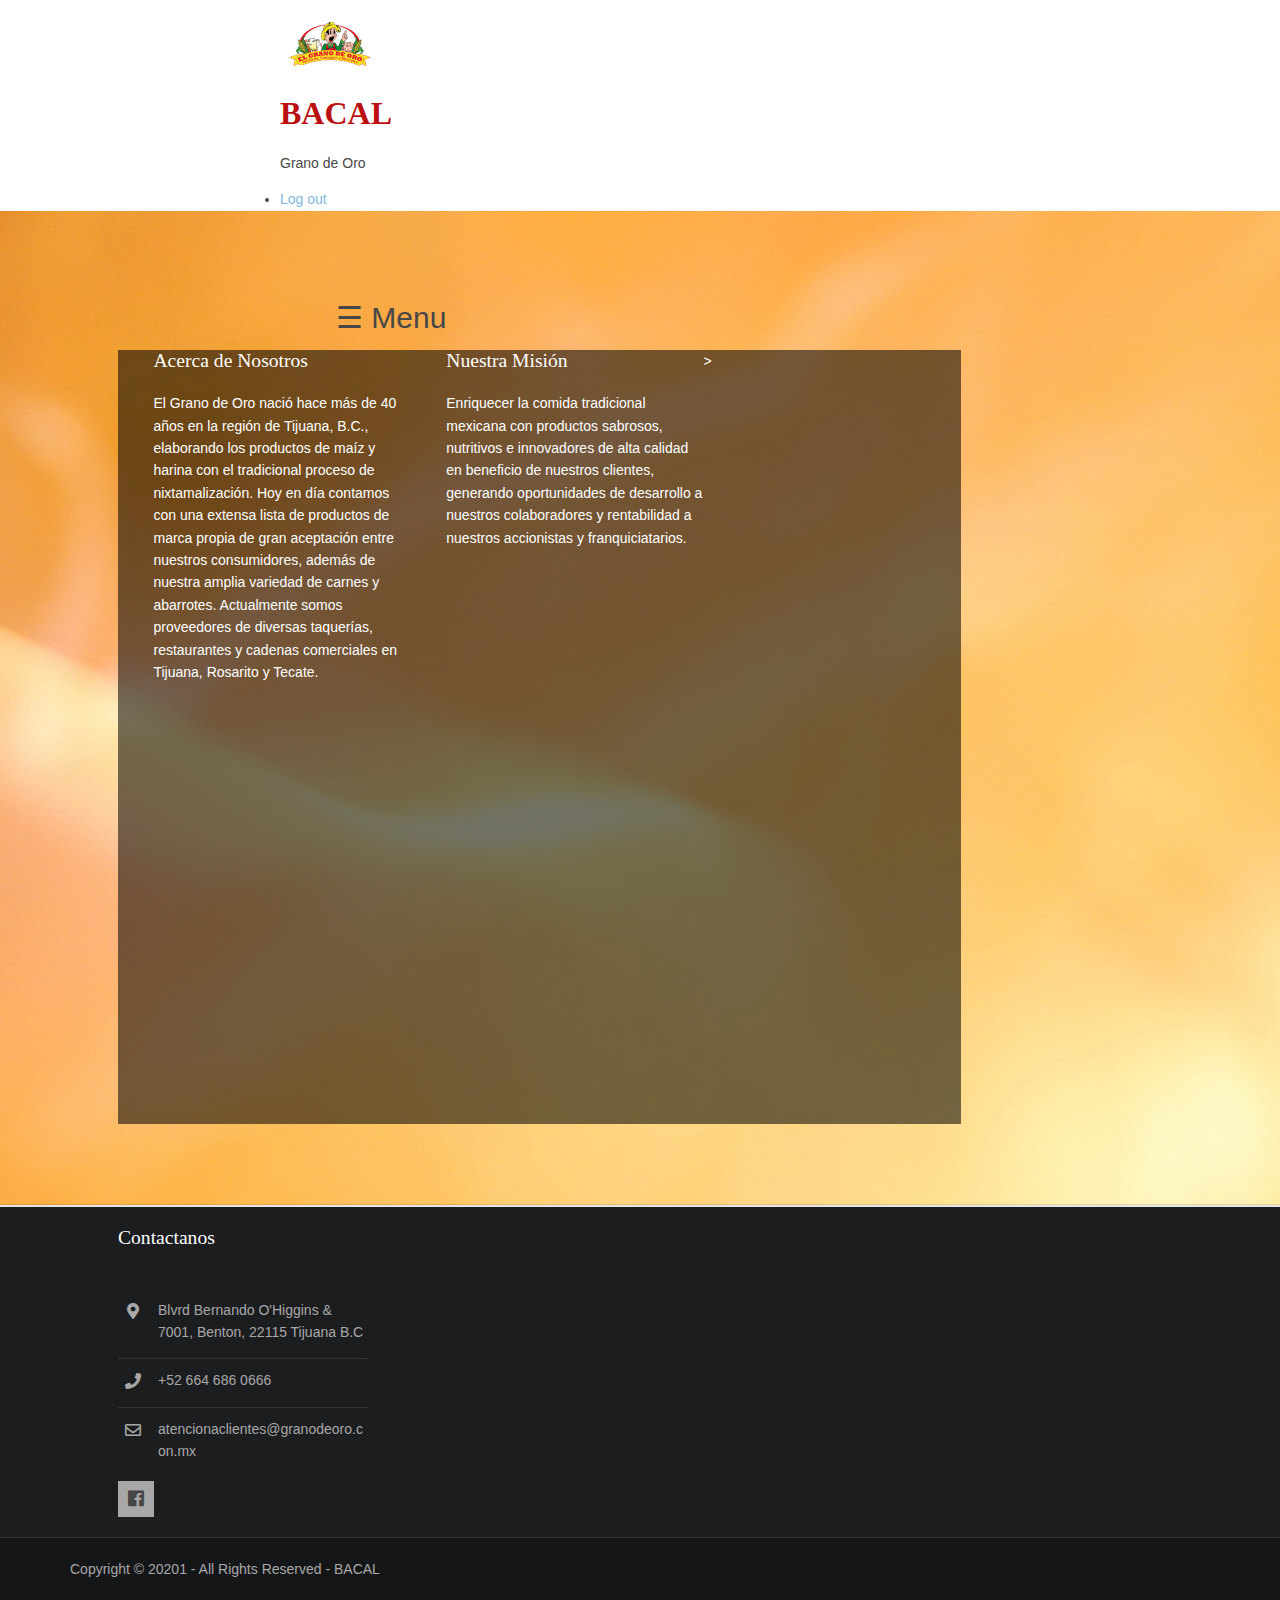
<file: pages/InfoEmpresa.html>
<!DOCTYPE html>
<html lang="EN">

<head>
    <title>Shicso</title>
    <meta charset="utf-8">
    <meta name="viewport" content="width=device-width, initial-scale=1.0, maximum-scale=1.0, user-scalable=no">
    <link href="../layout/styles/layout.css" rel="stylesheet" type="text/css" media="all">
    <script type="text/javascript" src="../layout/scripts/sidebar.js"></script>
</head>

<body id="top">
    <!-- ################################################################################################ -->
    <!-- ################################################################################################ -->
    <!-- ################################################################################################ -->
    <div class="wrapper row0">
        <header id="header" class="hoc clear">
            <img src="../imagenes/gdoIcon.png">
            <h1 class="logoname clear"><a href="../main.php">BACAL</a></h1>
            <p>Grano de Oro</p>
            <li><a href="../index.php">Log out</a></li>
            <!-- ################################################################################################ -->
        </header>
    </div>

    <div class="wrapper row3" style="background-image:url('../imagenes/fondo2.jpg');">


        <main class="hoc container clear">
            <!-- main body -->
            <div id="mySidenav" class="sidenav">
                <a href="javascript:void(0)" class="closebtn" onclick="closeNav()">&times;</a>

                <!-- ################################################################################################ -->
                <h6>Navegacion</h6>
                <nav class="sdb_holder">
                    <ul>
                        <li><a href="#">Informacion de la Empresa</a></li>

                        <br>
                        <li><a href="cosultas.php">Consulta</a></li>

                    </ul>
                </nav>
                <!-- ################################################################################################ -->
            </div>


            <div id="main">
                <span style="font-size:30px;cursor:pointer" onclick="openNav()">&#9776; Menu</span>
            </div>

            <!-- ################################################################################################ -->
            <!-- ################################################################################################ -->
            <div class="content three_quarter">
                <div class="wrapper bgded overlay">

                    <div class="one_third">
                        <h2>Acerca de Nosotros</h2>
                        El Grano de Oro nació hace más de 40 años en la región de Tijuana, B.C., elaborando los productos de maíz y harina con el tradicional proceso de nixtamalización. Hoy en día contamos con una extensa lista de productos de marca propia de gran aceptación
                        entre nuestros consumidores, además de nuestra amplia variedad de carnes y abarrotes. Actualmente somos proveedores de diversas taquerías, restaurantes y cadenas comerciales en Tijuana, Rosarito y Tecate.
                    </div>>
                    <div class="one_third">
                        <h2>Nuestra Misión</h2>
                        Enriquecer la comida tradicional mexicana con productos sabrosos, nutritivos e innovadores de alta calidad en beneficio de nuestros clientes, generando oportunidades de desarrollo a nuestros colaboradores y rentabilidad a nuestros accionistas y franquiciatarios.
                    </div>
                    <div id="pageintro" class="hoc clear">
                    </div>
                </div>
            </div>
            <!-- ################################################################################################ -->
    </div>
    <!-- ################################################################################################ -->


    <div class="wrapper row3">
    </div>
    <!-- ################################################################################################ -->
    <!-- ################################################################################################ -->
    <!-- ################################################################################################ -->
    <div class="wrapper row3">
    </div>
    <!-- ################################################################################################ -->
    <!-- ################################################################################################ -->
    <!-- ################################################################################################ -->
    <div class="wrapper row4">
        <footer id="footer" class="hoc clear">
            <div class="one_quarter">
                <h6 class="heading">Contactanos</h6>
                <ul class="nospace linklist contact">
                    <li><i class="fas fa-map-marker-alt"></i>
                        <address>
                            Blvrd Bernando O'Higgins &amp; 7001, Benton, 22115 Tijuana B.C
                        </address>
                    </li>
                    <li><i class="fas fa-phone"></i> +52 664 686 0666</li>
                    <li><i class="far fa-envelope"></i> atencionaclientes@granodeoro.con.mx</li>
                </ul>
                <ul class="faico clear">
                    <li><a class="faicon-facebook" href="#"><i class="fab fa-facebook"></i></a></li>
                </ul>
            </div>
            <!-- ################################################################################################ -->
        </footer>
    </div>
    <!-- ################################################################################################ -->
    <!-- ################################################################################################ -->
    <!-- ################################################################################################ -->
    <div class="wrapper row5">
        <div id="copyright" class="hoc clear">
            <!-- ################################################################################################ -->
            <p class="fl_left">Copyright &copy; 20201 - All Rights Reserved - <a href="#">BACAL</a></p>
            <!-- ################################################################################################ -->
        </div>
    </div>
    <!-- ################################################################################################ -->
    <a id="backtotop" href="#top"><i class="fas fa-chevron-up"></i></a>
    <!-- JAVASCRIPTS -->
    <script src="../layout/scripts/jquery.min.js"></script>
    <script src="../layout/scripts/jquery.backtotop.js"></script>
    <script src="../layout/scripts/jquery.mobilemenu.js"></script>

</body>

</html>
</file>
<file: layout/styles/layout.css>
@charset "utf-8";

/*
Template Name: Shicso
Author: <a href="https://www.os-templates.com/">OS Templates</a>
Author URI: https://www.os-templates.com/
Copyright: OS-Templates.com
Licence: Free to use under our free template licence terms
Licence URI: https://www.os-templates.com/template-terms
File: Layout CSS
*/

@import url("fontawesome-free/css/fontawesome-all.min.css");
@import url("framework.css");

/* Rows
--------------------------------------------------------------------------------------------------------------- */

.row0,
.row0 a {}

.row1 {
    border-top: 1px solid;
}

.row2,
.row2 a {}

.row3 {
    border-bottom: 1px solid;
}

.row4 {
    border-bottom: 1px solid;
}

.row5,
.row5 a {}


/* Header
--------------------------------------------------------------------------------------------------------------- */

#header {
    padding: 0 0;
    margin-left: 280px;
}

#header #logo {}

#header #logo * {
    margin: 0;
    padding: 0;
    line-height: 1;
}

#header #logo h1 {
    margin-top: 10;
}

#header #logo p {
    font-size: .8rem;
    text-transform: capitalize;
}

#header ul {}

#header ul li {}

#header ul li div {
    position: relative;
    min-height: 45px;
    padding: 0 0 0 60px;
    line-height: 1;
}

#header ul li div i {
    position: absolute;
    top: 0;
    left: 0;
    width: 45px;
    height: 45px;
    line-height: 43px;
    font-size: 16px;
    text-align: center;
    border: 1px solid;
    border-radius: 50%;
}

#header ul li div span {
    display: block;
    padding: 4px 0 0 0;
}

#header ul li div strong {
    display: block;
    margin: 0 0 8px 0;
}

#header div:last-child {
    margin-bottom: 0;
}


/* Used when elements stack in small viewports */


/* Page Intro
--------------------------------------------------------------------------------------------------------------- */

#pageintro {
    padding: 220px 0;
}

#pageintro article {}

#pageintro .heading {
    font-size: 5rem;
    font-weight: 700;
}

#pageintro footer {
    margin-top: 50px;
}


/* Content Area
--------------------------------------------------------------------------------------------------------------- */

.container {
    padding: 80px 0;
}


/* Content */

.container .content {}

.sectiontitle {
    display: block;
    max-width: 55%;
    margin: 0 auto 80px;
    text-align: center;
}

.sectiontitle * {
    margin: 0;
}


/* Latest */

.latest {}

.latest>li:last-child {
    margin-bottom: 0;
}


/* Used when elements stack in small viewports */

.latest article {}

.latest article time {
    display: block;
    margin: 0 0 20px 0;
    padding: 0;
    font-style: normal;
    font-size: .8rem;
    line-height: 1;
}

.latest article .excerpt .meta {
    margin: 0 0 30px 0;
    padding: 0;
    list-style: none;
    text-align: left;
}

.latest article .excerpt .meta li {
    display: inline-block;
    font-size: .8rem;
}

.latest article .excerpt .meta li::after {
    margin-left: 5px;
    content: "|";
}

.latest article .excerpt .meta li:last-child::after {
    margin: 0;
    content: "";
}


/* Comments */

#comments ul {
    margin: 0 0 40px 0;
    padding: 0;
    list-style: none;
}

#comments li {
    margin: 0 0 10px 0;
    padding: 15px;
}

#comments .avatar {
    float: right;
    margin: 0 0 10px 10px;
    padding: 3px;
    border: 1px solid;
}

#comments address {
    font-weight: bold;
}

#comments time {
    font-size: smaller;
}

#comments .comcont {
    display: block;
    margin: 0;
    padding: 0;
}

#comments .comcont p {
    margin: 10px 5px 10px 0;
    padding: 0;
}

#comments form {
    display: block;
    width: 100%;
}

#comments input,
#comments textarea {
    width: 100%;
    padding: 10px;
    border: 1px solid;
}

#comments textarea {
    overflow: auto;
}

#comments div {
    margin-bottom: 15px;
}

#comments input[type="submit"],
#comments input[type="reset"] {
    display: inline-block;
    width: auto;
    min-width: 150px;
    margin: 0;
    padding: 8px 5px;
    cursor: pointer;
}


/* Sidebar */

.container .sidebar {}

.sidebar .sdb_holder {
    margin-bottom: 50px;
}

.sidebar .sdb_holder:last-child {
    margin-bottom: 0;
}


/* Shout
--------------------------------------------------------------------------------------------------------------- */

#shout {
    text-align: center;
}

#shout * {
    margin: 0;
    padding: 0;
}

#shout article {
    display: block;
    max-width: 75%;
    margin: 0 auto;
}

#shout article .heading {
    margin-bottom: 20px;
}


/* Services
--------------------------------------------------------------------------------------------------------------- */

#services {
    text-align: center;
}

#services li {
    margin-bottom: 30px;
    padding: 25px 0 0 0;
}

#services li:nth-last-child(-n+3) {
    margin-bottom: 0;
}


/* Removes bottom margin from the last four items - margin is restored in the media queries when items stack */

#services li:nth-child(3n+1) {
    margin-left: 0;
    clear: left;
}


/* Removes the need to add class="first" */

#services li article {
    display: block;
    position: relative;
    padding: 40px 25px 30px;
}

#services li article * {
    margin: 0;
    padding: 0;
}

#services li article>a>i {
    display: block;
    position: absolute;
    top: -25px;
    left: 10px;
    width: 50px;
    height: 50px;
    line-height: 48px;
    border: 1px solid;
    border-radius: 50%;
    font-size: 1.8rem;
    z-index: 1;
}

#services li article .heading {
    margin-bottom: 15px;
    font-weight: 700;
}

#services li article footer {
    margin-top: 20px;
    font-size: 2.5rem;
}


/* Click to Action
--------------------------------------------------------------------------------------------------------------- */

#cta {}

#cta> :first-child {
    margin-top: 10px;
    font-weight: 700;
    text-transform: uppercase;
}

#cta> :last-child {
    margin-bottom: 0;
}


/* Used when elements stack in smaller viewports */

#cta footer {
    text-align: center;
}

#cta footer a {
    display: block;
}


/* Team
--------------------------------------------------------------------------------------------------------------- */

#team {}

#team li:last-child {
    margin-bottom: 0;
}


/* Used when elements stack in small viewports */

#team article {
    display: block;
    text-align: center;
    padding: 35px 25px;
}

#team article * {
    margin: 0;
    padding: 0;
}

#team article figure {}

#team article figure a {
    margin-bottom: 35px;
}

#team article figure .imgover::before,
#team article figure img {
    border-radius: 50%;
}

#team article figure figcaption {
    line-height: 1;
}

#team article em {
    display: block;
    margin-bottom: 25px;
    font-style: normal;
    font-size: .8rem;
}

#team article p {}

#team article footer {
    margin-top: 35px;
}

#team article footer .faico {
    display: block;
    text-align: center;
}

#team article footer .faico li {
    display: inline-block;
    margin: 0 12px 0 0;
}

#team article footer .faico a {
    display: block;
    width: auto;
    height: auto;
    line-height: 1;
    font-size: 1.2rem;
}


/* Testimonials
--------------------------------------------------------------------------------------------------------------- */

#testimonials {}

#testimonials li:last-child {
    margin-bottom: 0;
}


/* Used when elements stack in smaller viewports */

#testimonials blockquote {
    display: block;
    position: relative;
    width: 100%;
    margin: 0 0 30px 0;
    padding: 20px;
    line-height: 1.4;
    z-index: 1;
}

#testimonials blockquote::before {
    display: block;
    position: absolute;
    top: 10px;
    left: 10px;
    font-family: "Font Awesome\ 5 Free";
    font-weight: 900;
    font-size: 32px;
    line-height: 32px;
    content: "\f10d";
    z-index: -1;
}

#testimonials blockquote::after {
    display: block;
    position: absolute;
    bottom: -15px;
    left: 30px;
    width: 0;
    height: 0;
    content: "";
    border: 15px solid transparent;
    border-bottom: none;
}

#testimonials figure {}

#testimonials figure * {
    margin: 0;
    line-height: 1;
}

#testimonials figure img {
    float: left;
    margin: 0 15px;
}

#testimonials figcaption {
    float: left;
    margin-top: 10px;
}

#testimonials figcaption .heading {
    font-size: 1.2rem;
    font-weight: 700;
}

#testimonials figcaption em {
    font-size: .8rem;
}

#testimonials footer {
    text-align: center;
}


/* Footer
--------------------------------------------------------------------------------------------------------------- */

#footer {
    padding: 20px 0;
}

#footer .heading {
    margin-bottom: 50px;
}

#footer .logoname {
    margin: -12px 0 35px;
}

#footer .logoname * {
    margin: 0;
    padding: 0;
    line-height: 1;
}

#footer .linklist li {
    display: block;
    margin-bottom: 15px;
    padding: 0 0 15px 0;
    border-bottom: 1px solid;
}

#footer .linklist li:last-child {
    margin: 0;
    padding: 0;
    border: none;
}

#footer .linklist li::before,
#footer .linklist li::after {
    display: table;
    content: "";
}

#footer .linklist li,
#footer .linklist li::after {
    clear: both;
}

#footer .contact {}

#footer .contact.linklist li {
    margin-bottom: 10px;
}

#footer .contact.linklist li,
#footer .contact.linklist li:last-child {
    position: relative;
    padding-left: 40px;
}

#footer .contact li * {
    margin: 0;
    padding: 0;
    line-height: 1.6;
}

#footer .contact li i {
    display: block;
    position: absolute;
    top: 0;
    left: 0;
    width: 30px;
    font-size: 16px;
    text-align: center;
}


/* Copyright
--------------------------------------------------------------------------------------------------------------- */

#copyright {
    padding: 20px 0;
}

#copyright * {
    margin: 0;
    padding: 0;
}


/* Transition Fade
This gives a smooth transition to "ALL" elements used in the layout - other than the navigation form used in mobile devices
If you don't want it to fade all elements, you have to list the ones you want to be faded individually
Delete it completely to stop fading
--------------------------------------------------------------------------------------------------------------- */

*,
*::before,
*::after {
    transition: all .3s ease-in-out;
}

#mainav form * {
    transition: none !important;
}


/* ------------------------------------------------------------------------------------------------------------ */


/* ------------------------------------------------------------------------------------------------------------ */


/* ------------------------------------------------------------------------------------------------------------ */


/* ------------------------------------------------------------------------------------------------------------ */


/* ------------------------------------------------------------------------------------------------------------ */


/* Navigation
--------------------------------------------------------------------------------------------------------------- */

nav ul,
nav ol {
    margin: 0;
    padding: 0;
    list-style: none;
}

#mainav,
#breadcrumb,
.sidebar nav {
    line-height: normal;
}

#mainav .drop::after,
#mainav li li .drop::after,
#breadcrumb li a::after,
.sidebar nav a::after {
    position: absolute;
    font-family: "Font Awesome\ 5 Free";
    font-weight: 900;
    font-size: 10px;
    line-height: 10px;
}


/* Top Navigation */

#mainav {
    position: relative;
    margin-top: -1px;
    z-index: 999;
}

#mainav ul {
    text-transform: uppercase;
}

#mainav ul ul {
    position: absolute;
    width: 180px;
    text-transform: none;
}

#mainav ul ul ul {
    left: 180px;
    top: 0;
}

#mainav li {
    display: inline-block;
    position: relative;
    margin: 0 20px 0 0;
    padding: 0;
}

#mainav li:last-child {
    margin-right: 0;
}

#mainav li li {
    width: 100%;
    margin: 0;
}

#mainav li a {
    display: block;
    padding: 30px 0;
    border: solid;
    border-width: 1px 0 0 0;
}

#mainav li li a {
    border-width: 0 0 1px 0;
}

#mainav .drop {
    padding-left: 15px;
}

#mainav li li a,
#mainav li li .drop {
    display: block;
    margin: 0;
    padding: 10px 15px;
}

#mainav .drop::after,
#mainav li li .drop::after {
    content: "\f0d7";
}

#mainav .drop::after {
    top: 35px;
    left: 5px;
}

#mainav li li .drop::after {
    top: 15px;
    left: 5px;
}

#mainav ul ul {
    visibility: hidden;
    opacity: 0;
}

#mainav ul li:hover>ul {
    visibility: visible;
    opacity: 1;
}

#mainav form {
    display: none;
    width: 100%;
    margin: 0;
    padding: 0;
}

#mainav form select,
#mainav form select option {
    display: block;
    cursor: pointer;
    outline: none;
}

#mainav form select {
    width: 100%;
    padding: 5px;
    border: 1px solid;
}

#mainav form select option {
    margin: 5px;
    padding: 0;
    border: none;
}


/* Breadcrumb */

#breadcrumb {
    padding: 150px 0 30px;
}

#breadcrumb ul {
    margin: 0;
    padding: 0;
    list-style: none;
    text-transform: uppercase;
}

#breadcrumb li {
    display: inline-block;
    margin: 0 6px 0 0;
    padding: 0;
}

#breadcrumb li a {
    display: block;
    position: relative;
    margin: 0;
    padding: 0 12px 0 0;
    font-size: 12px;
}

#breadcrumb li a::after {
    top: 4px;
    right: 0;
    content: "\f0da";
}

#breadcrumb li:last-child a {
    margin: 0;
    padding: 0;
}

#breadcrumb li:last-child a::after {
    display: none;
}

#breadcrumb .heading {
    margin: 0;
    font-size: 2rem;
}


/* Sidebar Navigation */

.sidebar nav {
    display: block;
    width: 100%;
}

.sidebar nav li {
    margin: 0 0 3px 0;
    padding: 0;
}

.sidebar nav a {
    display: block;
    position: relative;
    margin: 0;
    padding: 5px 10px 5px 15px;
    text-decoration: none;
    border: solid;
    border-width: 0 0 1px 0;
}

.sidebar nav a::after {
    top: 10px;
    left: 5px;
    content: "\f0da";
}

.sidebar nav ul ul a {
    padding-left: 35px;
}

.sidebar nav ul ul a::after {
    left: 25px;
}

.sidebar nav ul ul ul a {
    padding-left: 55px;
}

.sidebar nav ul ul ul a::after {
    left: 45px;
}


/* Pagination */

.pagination {
    display: block;
    width: 100%;
    text-align: center;
    clear: both;
}

.pagination li {
    display: inline-block;
    margin: 0 2px 0 0;
}

.pagination li:last-child {
    margin-right: 0;
}

.pagination a,
.pagination strong {
    display: block;
    padding: 8px 11px;
    border: 1px solid;
    background-clip: padding-box;
    font-weight: normal;
}


/* Back to Top */

#backtotop {
    z-index: 999;
    display: inline-block;
    position: fixed;
    visibility: hidden;
    bottom: 20px;
    right: 20px;
    width: 36px;
    height: 36px;
    line-height: 36px;
    font-size: 16px;
    text-align: center;
    opacity: .2;
}

#backtotop i {
    display: block;
    width: 100%;
    height: 100%;
    line-height: inherit;
}

#backtotop.visible {
    visibility: visible;
    opacity: .5;
}

#backtotop:hover {
    opacity: 1;
}


/* Tables
--------------------------------------------------------------------------------------------------------------- */

table,
th,
td {
    border: 1px solid;
    border-collapse: collapse;
    vertical-align: top;
}

table,
th {
    table-layout: auto;
}

table {
    width: 100%;
    margin-bottom: 15px;
}

th,
td {
    padding: 5px 8px;
}

td {
    border-width: 0 1px;
}


/* Gallery
--------------------------------------------------------------------------------------------------------------- */

#gallery {
    display: block;
    width: 100%;
    margin-bottom: 50px;
}

#gallery figure figcaption {
    display: block;
    width: 100%;
    clear: both;
}

#gallery li {
    margin-bottom: 30px;
}


/* Font Awesome Social Icons
--------------------------------------------------------------------------------------------------------------- */

.faico {
    margin: 0;
    padding: 0;
    list-style: none;
}

.faico li {
    display: inline-block;
    margin: 8px 5px 0 0;
    padding: 0;
    line-height: normal;
}

.faico li:last-child {
    margin-right: 0;
}

.faico a {
    display: inline-block;
    width: 36px;
    height: 36px;
    line-height: 36px;
    font-size: 18px;
    text-align: center;
}

.faico a {
    color: #474747;
    background-color: #A8A8A8;
}

.faico a:hover {
    color: #FFFFFF;
}

.faicon-dribble:hover {
    background-color: #EA4C89;
}

.faicon-facebook:hover {
    background-color: #3B5998;
}

.faicon-google-plus:hover {
    background-color: #DB4A39;
}

.faicon-linkedin:hover {
    background-color: #0E76A8;
}

.faicon-twitter:hover {
    background-color: #00ACEE;
}

.faicon-vk:hover {
    background-color: #4E658E;
}


/* ------------------------------------------------------------------------------------------------------------ */


/* ------------------------------------------------------------------------------------------------------------ */


/* ------------------------------------------------------------------------------------------------------------ */


/* ------------------------------------------------------------------------------------------------------------ */


/* ------------------------------------------------------------------------------------------------------------ */


/* Colours
--------------------------------------------------------------------------------------------------------------- */

body {
    color: #A8A8A8;
    background-color: #151618;
}

a {
    color: #82B7DF;
}

a:active,
a:focus {
    background: transparent;
}


/* IE10 + 11 Bugfix - prevents grey background */

hr,
.borderedbox {
    border-color: #D7D7D7;
}

label span {
    color: #FF0000;
    background-color: inherit;
}

input:focus,
textarea:focus,
*:required:focus {
    border-color: #82B7DF;
}

.overlay {
    color: #FFFFFF;
    background-color: inherit;
}

.overlay::after {
    color: inherit;
    background-color: rgba(0, 0, 0, .55);
}

.overlay.dark::after {
    color: inherit;
    background-color: rgba(37, 100, 146, .85)/* #256492 */
    ;
}

.overlay.light::after {
    background-color: rgba(130, 183, 223, .65)/* #82B7DF */
    ;
}

.btn,
.btn.inverse:hover {
    color: #FFFFFF;
    background-color: #82B7DF;
    border-color: #82B7DF;
}

.btn:hover,
.btn.inverse {
    color: inherit;
    background-color: transparent;
    border-color: inherit;
}

.imgover:hover::before {
    background: rgba(37, 100, 146, .35)/* #256492 */
    ;
}

.imgover,
.imgover:hover::after {
    color: #FFFFFF;
}

.heading.underline::after {
    background-color: #256492;
}

.logoname {
    color: inherit;
}

.logoname a {
    color: #ba1010;
}


/* Rows */

.row0 {
    color: #474747;
    background-color: #FFFFFF;
}

.row1 {
    color: #474747;
    background-color: #FFFFFF;
    border-color: rgba(0, 0, 0, .1);
}

.row2 {
    color: #474747;
    background-color: #F4F4F4;
}

.row3 {
    color: #474747;
    background-color: #FFFFFF;
    border-color: rgba(0, 0, 0, .1);
}

.row4 {
    color: #A8A8A8;
    background-color: #1C1D1F;
    border-color: rgba(255, 255, 255, .1);
}

.row5,
.row5 a {
    color: #A8A8A8;
    background-color: #151618;
}


/* Header */

#header ul li div i {
    border-color: rgba(0, 0, 0, .1);
}


/* Page Intro */

#pageintro {
    color: #FFFFFF;
}


/* Services */

#services li article {
    color: #FFFFFF;
    background-color: #82B7DF;
}

#services li:nth-child(even) article {
    background-color: #256492;
}

#services li article a {
    color: inherit;
}

#services li article>a>i {
    color: #474747;
    background: #FFFFFF;
    border-color: rgba(0, 0, 0, .1);
    box-shadow: 2px 3px 0px 0px rgba(0, 0, 0, .3);
}

#services li article:hover>a>i {
    color: #82B7DF;
}

#services li:nth-child(odd) article:hover footer i {
    color: #256492;
}

#services li:nth-child(even) article:hover footer i {
    color: #82B7DF;
}


/* Click to Action */

#cta .btn {
    color: #256492;
    background-color: #FFFFFF;
    border-color: #256492;
}

#cta .btn:hover {
    color: inherit;
    background-color: transparent;
    border-color: inherit;
}


/* Team */

#team article {
    box-shadow: 0px 0px 15px rgba(0, 0, 0, .1);
}

#team article:hover {
    color: inherit;
    background-color: #F4F4F4;
}

#team article footer .faico a {
    color: inherit;
    background: transparent;
}

#team article footer .faico .faicon-dribble:hover {
    color: #EA4C89;
}

#team article footer .faico .faicon-facebook:hover {
    color: #3B5998;
}

#team article footer .faico .faicon-google-plus:hover {
    color: #DB4A39;
}

#team article footer .faico .faicon-linkedin:hover {
    color: #0E76A8;
}

#team article footer .faico .faicon-twitter:hover {
    color: #00ACEE;
}

#team article footer .faico .faicon-vk:hover {
    color: #4E658E;
}


/* Testimonials */

#testimonials blockquote {
    color: inherit;
    background-color: #F4F4F4;
}

#testimonials blockquote::before {
    color: #FFFFFF;
}

#testimonials blockquote::after {
    border-top-color: #F4F4F4;
}


/* Footer */

#footer .heading,
#footer .logoname a {
    color: #FFFFFF;
}

#footer hr,
#footer .borderedbox,
#footer .linklist li {
    border-color: rgba(255, 255, 255, .1);
}


/* Navigation */

#mainav {}

#mainav li a {
    color: gray;
    border-color: transparent;
}

#mainav .active a,
#mainav a:hover,
#mainav li:hover>a {
    color: #82B7DF;
    background-color: #FFFFFF;
    border-color: #82B7DF;
}

#mainav li li a,
#mainav .active li a {
    color: #474747;
    background-color: rgba(255, 255, 255, .8);
    border-color: #FFFFFF;
}

#mainav li li:hover>a,
#mainav .active .active>a {
    color: #82B7DF;
    background-color: #FFFFFF;
    border-color: #82B7DF;
}

#mainav form select {
    color: #474747;
    background-color: #FFFFFF;
    border-color: #82B7DF;
}

#breadcrumb a {
    color: inherit;
    background-color: inherit;
}

#breadcrumb li:last-child a {
    color: #82B7DF;
}

.container .sidebar nav a {
    color: inherit;
    border-color: #D7D7D7;
}

.container .sidebar nav a:hover {
    color: #82B7DF;
}

.pagination a,
.pagination strong {
    border-color: #D7D7D7;
}

.pagination .current * {
    color: #FFFFFF;
    background-color: #82B7DF;
}

#backtotop {
    color: #FFFFFF;
    background-color: #82B7DF;
}


/* Tables + Comments */

table,
th,
td,
#comments .avatar,
#comments input,
#comments textarea {
    border-color: #D7D7D7;
}

#comments input:focus,
#comments textarea:focus,
#comments *:required:focus {
    border-color: #82B7DF;
}

th {
    color: #FFFFFF;
    background-color: #373737;
}

tr,
#comments li,
#comments input[type="submit"],
#comments input[type="reset"] {
    color: inherit;
    background-color: #FBFBFB;
}

tr:nth-child(even),
#comments li:nth-child(even) {
    color: inherit;
    background-color: #F7F7F7;
}

table a,
#comments a {
    background-color: inherit;
}


/* ------------------------------------------------------------------------------------------------------------ */


/* ------------------------------------------------------------------------------------------------------------ */


/* ------------------------------------------------------------------------------------------------------------ */


/* ------------------------------------------------------------------------------------------------------------ */


/* ------------------------------------------------------------------------------------------------------------ */


/* Media Queries
--------------------------------------------------------------------------------------------------------------- */

@-ms-viewport {
    width: device-width;
}


/* Max Wrapper Width - Laptop, Desktop etc.
--------------------------------------------------------------------------------------------------------------- */

@media screen and (min-width:1140px) {
    .hoc {
        max-width: 1140px;
    }
}

@media screen and (min-width:978px) and (max-width:1140px) {
    .hoc {
        max-width: 95%;
    }
}


/* Mobile Devices
--------------------------------------------------------------------------------------------------------------- */

@media screen and (max-width:978px) {
    .hoc {
        max-width: 90%;
    }
    #header {}
    #mainav {
        position: inherit;
        margin-top: 0;
        padding: 30px 0;
    }
    #mainav ul {
        display: none;
    }
    #mainav form {
        display: block;
    }
    #breadcrumb {}
    .container {}
    #comments input[type="reset"] {
        margin-top: 10px;
    }
    .pagination li {
        display: inline-block;
        margin: 0 5px 5px 0;
    }
    #footer {}
    #copyright {}
    #copyright p:first-of-type {
        margin-bottom: 10px;
    }
}

@media screen and (max-width:790px) {
    .imgl,
    .imgr {
        display: inline-block;
        float: none;
        margin: 0 0 10px 0;
    }
    .fl_left,
    .fl_right {
        display: block;
        float: none;
    }
    .group .group>*:last-child,
    .clear .clear>*:last-child,
    .clear .group>*:last-child,
    .group .clear>*:last-child {
        margin-bottom: 0;
    }
    /* Experimental - Needs more testing in different situations, stops double margin when stacking */
    .one_half,
    .one_third,
    .two_third,
    .one_quarter,
    .two_quarter,
    .three_quarter {
        display: block;
        float: none;
        width: auto;
        margin: 0 0 30px 0;
        padding: 0;
    }
    #header {}
    #pageintro {
        padding: 100px 0;
    }
    #pageintro .heading {
        font-size: 2rem;
    }
    .sectiontitle {
        max-width: none;
    }
    #shout article {
        max-width: none;
        margin: auto;
    }
    #shout article .heading {
        font-size: 2rem;
    }
    #services li:nth-last-child(-n+3) {
        margin-bottom: 30px;
    }
    #cta> :first-child {
        margin-top: 0;
        text-align: center;
    }
    #cta footer a {
        display: inline-block;
    }
    #footer {
        padding-bottom: 50px;
    }
    /* Not required, just looks a little better */
}


/* Other
--------------------------------------------------------------------------------------------------------------- */

@media screen and (max-width:650px) {
    .scrollable {
        display: block;
        width: 100%;
        margin: 0 0 30px 0;
        padding: 0 0 15px 0;
        overflow: auto;
        overflow-x: scroll;
    }
    .scrollable table {
        margin: 0;
        padding: 0;
        white-space: nowrap;
    }
    .inline li {
        display: block;
        margin-bottom: 10px;
    }
    .pushright li {
        margin-right: 0;
    }
    .font-x2 {
        font-size: 1.6rem;
    }
    .font-x3 {
        font-size: 1.8rem;
    }
}

img {
    margin-top: 0%;
    margin-bottom: 0%;
    margin-right: 200px;
}

.sidenav {
    height: 100%;
    width: 0;
    position: fixed;
    z-index: 1;
    top: 0;
    left: 0;
    background-color: #111;
    overflow-x: hidden;
    transition: 0.5s;
    padding-top: 60px;
}

.sidenav a {
    padding: 8px 8px 8px 32px;
    text-decoration: none;
    font-size: 25px;
    color: #818181;
    display: block;
    transition: 0.3s;
}

.sidenav a:hover {
    color: #f1f1f1;
}

.sidenav .closebtn {
    position: absolute;
    top: 0;
    right: 25px;
    font-size: 36px;
    margin-left: 50px;
}

#main {
    margin-left: 250px;
    transition: margin-left .5s;
    padding: 16px;
}

@media screen and (max-height: 450px) {
    .sidenav {
        padding-top: 15px;
    }
    .sidenav a {
        font-size: 18px;
    }
}
</file>
